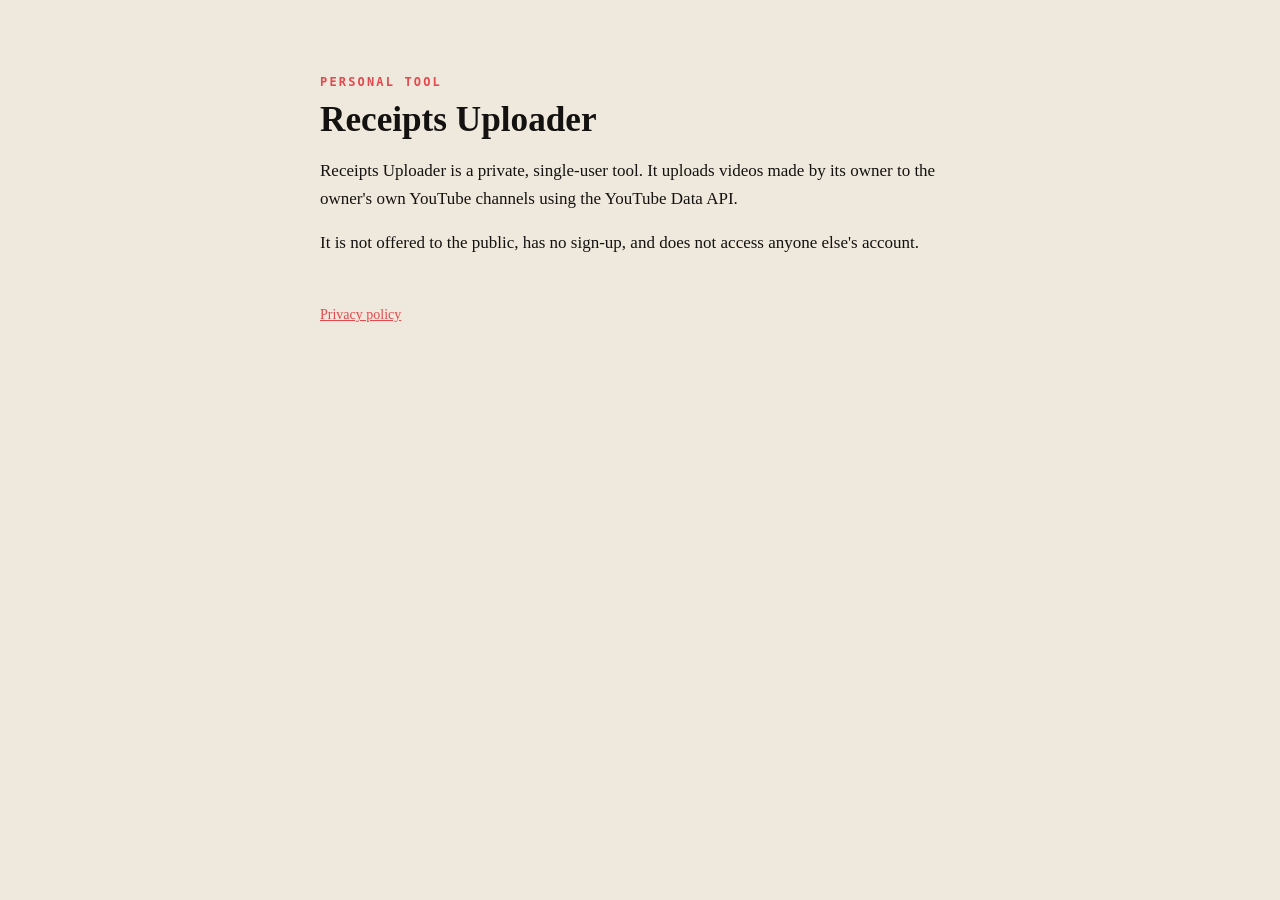
<file: index.html>
<!doctype html><html lang="en"><head><meta charset="utf-8"><meta name="viewport" content="width=device-width,initial-scale=1"><link rel="icon" href="favicon.svg" type="image/svg+xml"><link rel="stylesheet" href="style.css"><title>Receipts Uploader</title><meta name="description" content="A personal tool that uploads the owner's own videos to the owner's own YouTube channels."></head>
<body><main><p class="k">Personal tool</p><h1>Receipts Uploader</h1>
<p>Receipts Uploader is a private, single-user tool. It uploads videos made by its owner to the owner's own YouTube channels using the YouTube Data API.</p>
<p>It is not offered to the public, has no sign-up, and does not access anyone else's account.</p>
<footer><a href="privacy.html">Privacy policy</a></footer></main></body></html>
</file>
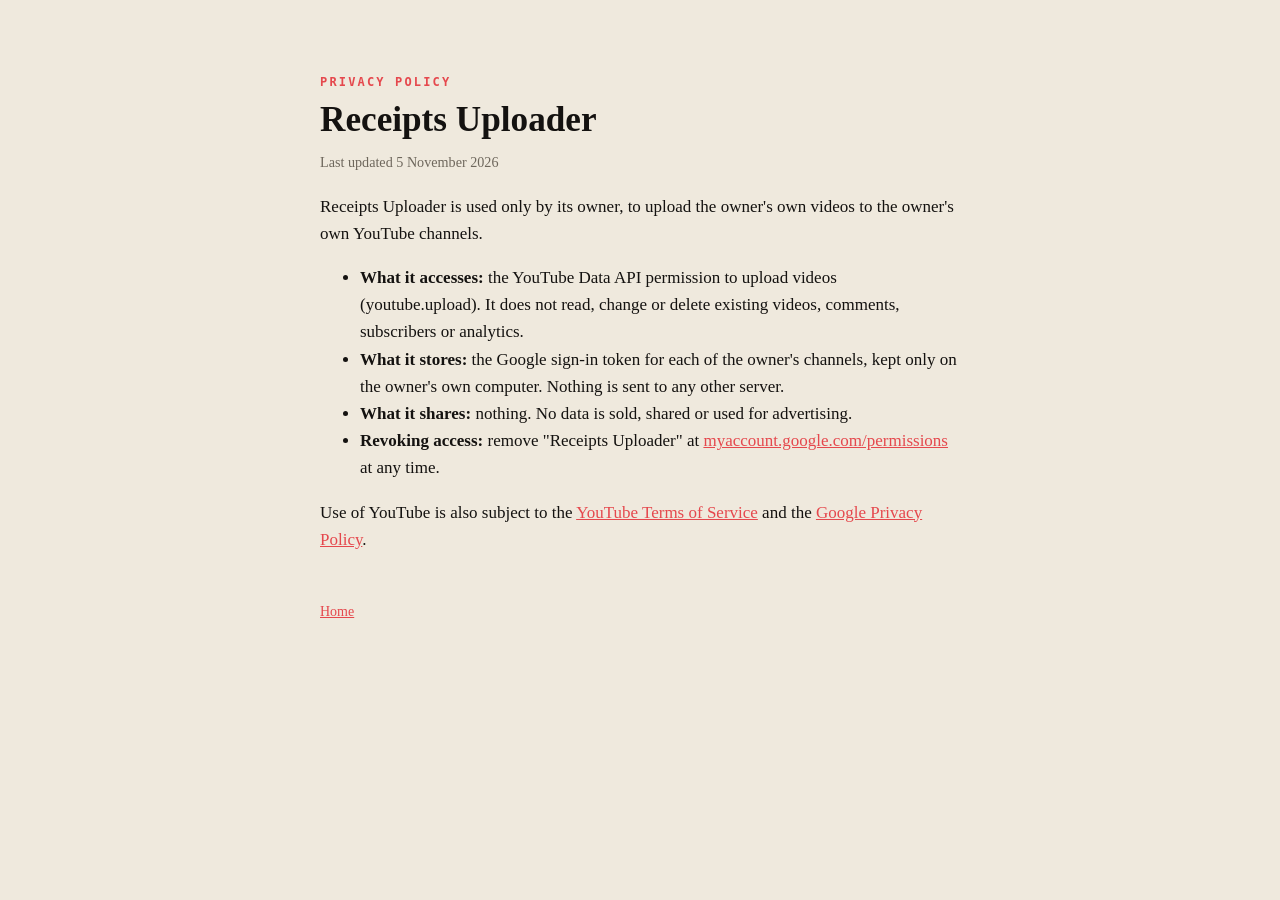
<file: privacy.html>
<!doctype html><html lang="en"><head><meta charset="utf-8"><meta name="viewport" content="width=device-width,initial-scale=1"><link rel="icon" href="favicon.svg" type="image/svg+xml"><link rel="stylesheet" href="style.css"><title>Privacy Policy · Receipts Uploader</title><meta name="description" content="Privacy policy for Receipts Uploader."></head>
<body><main><p class="k">Privacy policy</p><h1>Receipts Uploader</h1><small>Last updated 5 November 2026</small>
<p>Receipts Uploader is used only by its owner, to upload the owner's own videos to the owner's own YouTube channels.</p>
<ul>
<li><b>What it accesses:</b> the YouTube Data API permission to upload videos (youtube.upload). It does not read, change or delete existing videos, comments, subscribers or analytics.</li>
<li><b>What it stores:</b> the Google sign-in token for each of the owner's channels, kept only on the owner's own computer. Nothing is sent to any other server.</li>
<li><b>What it shares:</b> nothing. No data is sold, shared or used for advertising.</li>
<li><b>Revoking access:</b> remove "Receipts Uploader" at <a href="https://myaccount.google.com/permissions">myaccount.google.com/permissions</a> at any time.</li>
</ul>
<p>Use of YouTube is also subject to the <a href="https://www.youtube.com/t/terms">YouTube Terms of Service</a> and the <a href="https://policies.google.com/privacy">Google Privacy Policy</a>.</p>
<footer><a href="index.html">Home</a></footer></main></body></html>
</file>
<file: style.css>
:root{--paper:#EFE9DD;--ink:#141210;--soft:#6E675C;--red:#E5484D}
@media (prefers-color-scheme:dark){:root{--paper:#16171B;--ink:#EDE8DD;--soft:#A39C90}}
body{margin:0;background:var(--paper);color:var(--ink);font:17px/1.6 Georgia,serif}
main{max-width:640px;margin:0 auto;padding:64px 16px}
h1{font-size:2.2rem;line-height:1.15;margin:0 0 8px}
.k{font:600 12px/1 ui-monospace,Menlo,monospace;letter-spacing:.18em;color:var(--red);text-transform:uppercase}
p,li{color:var(--ink)} small,footer{color:var(--soft)} a{color:var(--red)}
footer{margin-top:48px;font-size:14px}
</file>
